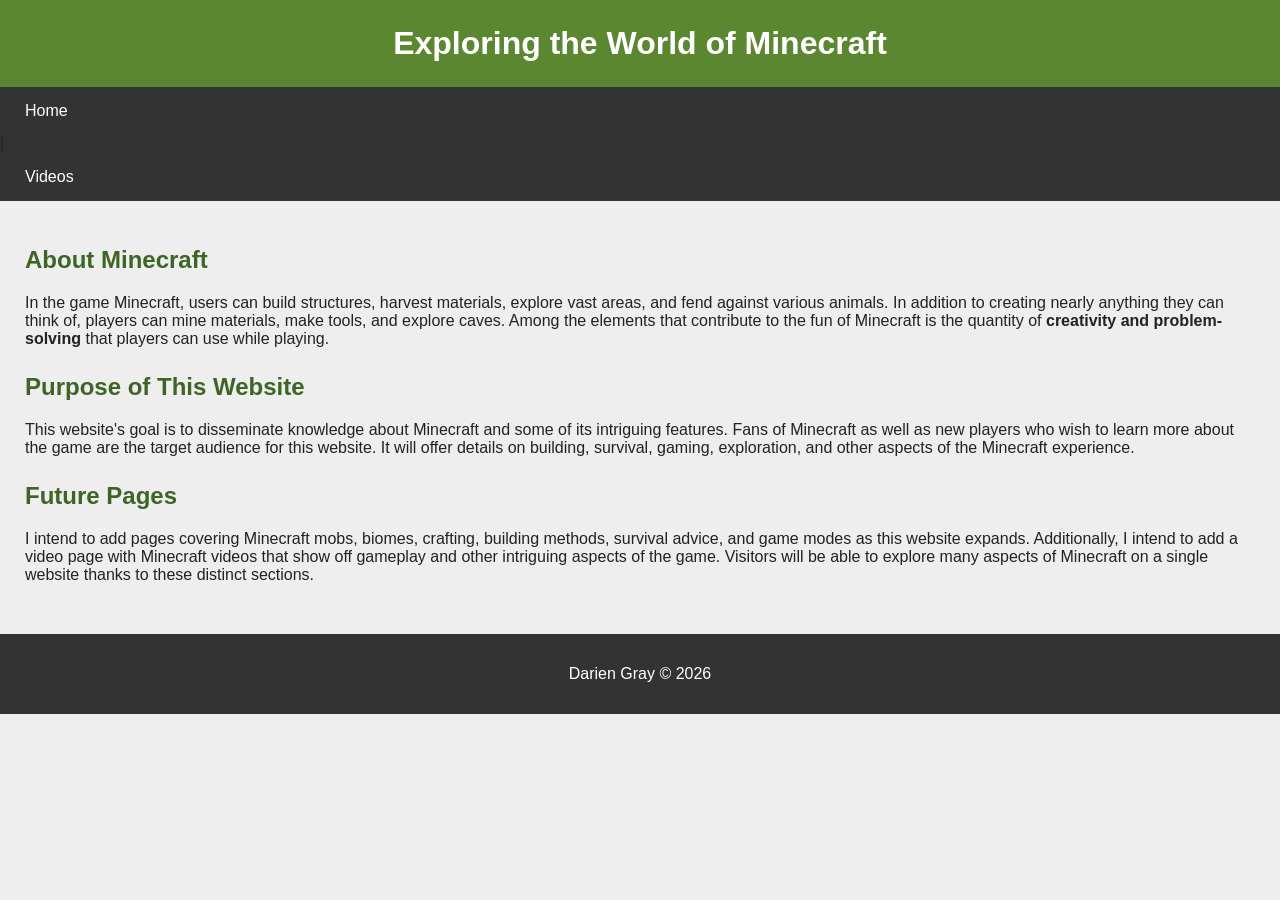
<file: index.html>
<!DOCTYPE html>
<html lang="en">

<head>
   <meta charset="UTF-8">
   <title>Exploring the World of Minecraft</title>
   <link rel="stylesheet" href="styles/style.css">
</head>

<body>

   <!-- Darien Gray, July 20, 2026, Module 2 -->

   <header>
      <h1>Exploring the World of Minecraft</h1>
   </header>

   <nav>
      <a href="index.html">Home</a> |
      <a href="videos.html">Videos</a>
   </nav>

   <main>

      <section>
         <h2>About Minecraft</h2>

         <p>
          In the game Minecraft, users can build structures, harvest materials, explore vast areas, and fend against various animals. 
          In addition to creating nearly anything they can think of, players can mine materials, make tools, and explore caves. 
          Among the elements that contribute to the fun of Minecraft is the quantity of 
            <strong>creativity and problem-solving</strong> that players can
            use while playing.
         </p>
      </section>

      <section>
         <h2>Purpose of This Website</h2>

         <p>
            This website's goal is to disseminate knowledge about Minecraft and some of its intriguing features.
            Fans of Minecraft as well as new players who wish to learn more about the game are the target audience for this website. 
            It will offer details on building, survival, gaming, exploration, and other aspects of the Minecraft experience.
         </p>
      </section>

      <section>
         <h2>Future Pages</h2>

         <p>
            I intend to add pages covering Minecraft mobs, biomes, crafting, building methods, survival advice, and game modes as this website expands. 
            Additionally, I intend to add a video page with Minecraft videos that show off gameplay and other intriguing aspects of the game. 
            Visitors will be able to explore many aspects of Minecraft on a single website thanks to these distinct sections.
         </p>
      </section>

   </main>

   <footer>
      <p>
         Darien Gray &copy; 2026
      </p>
   </footer>

</body>

</html>
</file>
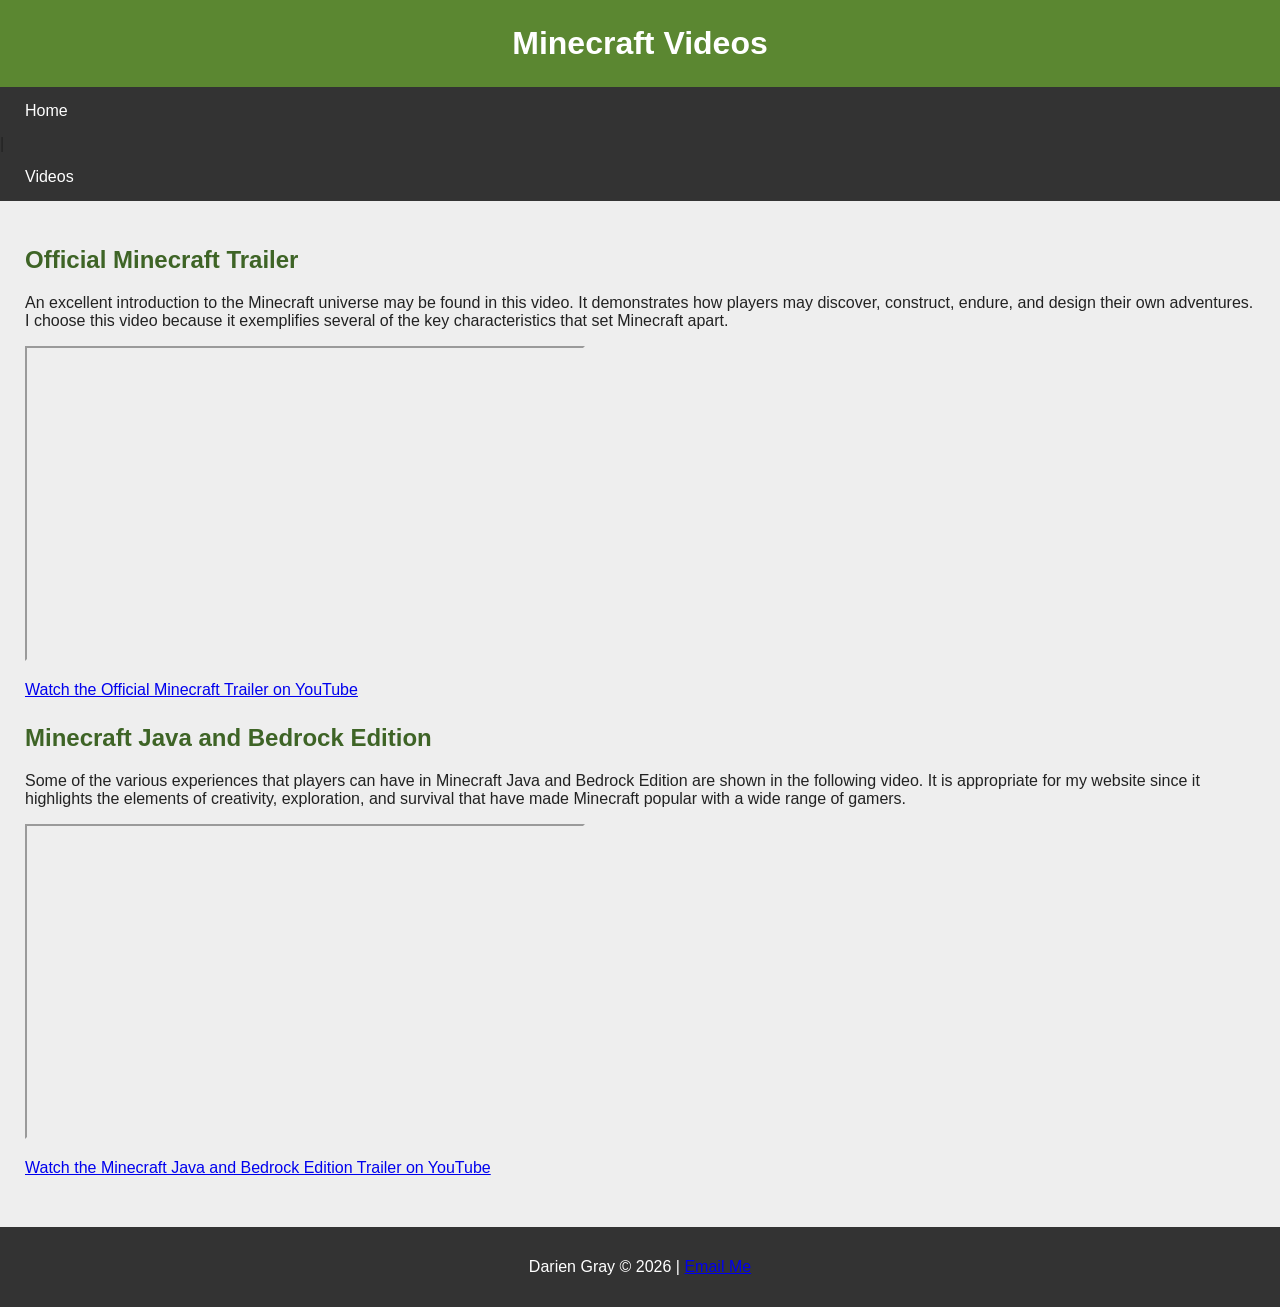
<file: videos.html>
<!DOCTYPE html>
<html lang="en">

<head>
   <meta charset="UTF-8">
   <title>Minecraft Videos</title>
</head>

<body>

   <!-- Darien Gray, July 23, 2026, Module 5 -->

   <header>
      <h1>Minecraft Videos</h1>
      <link rel="stylesheet" href="styles/style.css">
   </header>

   <nav>
      <a href="index.html">Home</a> |
      <a href="videos.html">Videos</a>
   </nav>

   <main>

      <section>
         <h2>Official Minecraft Trailer</h2>

         <p>
            An excellent introduction to the Minecraft universe may be found in this video.
            It demonstrates how players may discover, construct, endure, and design their own adventures. 
            I choose this video because it exemplifies several of the key characteristics that set Minecraft apart.
         </p>

         <iframe
            width="560"
            height="315"
            src="https://www.youtube.com/embed/MmB9b5njVbA"
            title="Official Minecraft Trailer"
            allowfullscreen>
         </iframe>

         <p>
            <a href="https://www.youtube.com/watch?v=MmB9b5njVbA">
               Watch the Official Minecraft Trailer on YouTube
            </a>
         </p>
      </section>

      <section>
         <h2>Minecraft Java and Bedrock Edition</h2>

         <p>
            Some of the various experiences that players can have in Minecraft Java and Bedrock Edition are shown in the following video. 
            It is appropriate for my website since it highlights the elements of creativity, exploration, and survival that have made Minecraft popular with a wide range of gamers.
         </p>

         <iframe
            width="560"
            height="315"
            src="https://www.youtube.com/embed/qNMfF9TYETM"
            title="Minecraft Java and Bedrock Edition Trailer"
            allowfullscreen>
         </iframe>

         <p>
            <a href="https://www.youtube.com/watch?v=qNMfF9TYETM">
               Watch the Minecraft Java and Bedrock Edition Trailer on YouTube
            </a>
         </p>
      </section>

   </main>

   <footer>
      <p>
         Darien Gray &copy; 2026 |
         <a href="mailto:dtgray1@crimson.ua.edu">Email Me</a>
      </p>
   </footer>

</body>

</html>
</file>
<file: styles/style.css>
* {
   box-sizing: border-box;
}

body {
   margin: 0;
   font-family: Arial, Helvetica, sans-serif;
   background-color: #eeeeee;
   color: #222222;
}

#wrapper {
   width: 85%;
   max-width: 1100px;
   margin: 25px auto;
   background-color: white;
}

header {
   padding: 25px;
   text-align: center;
   background-color: #5b8731;
   color: white;
}

header h1 {
   margin: 0;
}

nav {
   background-color: #333333;
}

nav ul {
   display: flex;
   justify-content: center;
   list-style-type: none;
   margin: 0;
   padding: 0;
}

nav li {
   margin: 0;
}

nav a {
   display: block;
   padding: 15px 25px;
   color: white;
   text-decoration: none;
}

nav a:hover,
nav a:focus {
   background-color: #5b8731;
}

main {
   padding: 25px;
}

.layout {
   display: flex;
   gap: 25px;
}

.layout section {
   flex: 1;
}

section {
   margin-bottom: 25px;
}

h2 {
   color: #3e6426;
}

img {
   max-width: 100%;
   height: auto;
   display: block;
}

iframe {
   max-width: 100%;
}

footer {
   padding: 15px;
   text-align: center;
   background-color: #333333;
   color: white;
}


/* Module 10 Responsive Styles */

@media only screen and (max-width: 900px) {

   #wrapper {
      width: 95%;
      margin: 15px auto;
   }

   .layout {
      flex-direction: column;
   }

   main {
      padding: 20px;
   }

}


@media only screen and (max-width: 600px) {

   #wrapper {
      width: 100%;
      margin: 0;
   }

   header {
      padding: 15px;
   }

   header h1 {
      font-size: 1.7rem;
   }

   nav ul {
      flex-direction: column;
   }

   nav a {
      text-align: center;
      padding: 12px;
   }

   main {
      padding: 12px;
   }

   .layout {
      flex-direction: column;
      gap: 12px;
   }

   iframe {
      width: 100%;
   }

}
</file>
